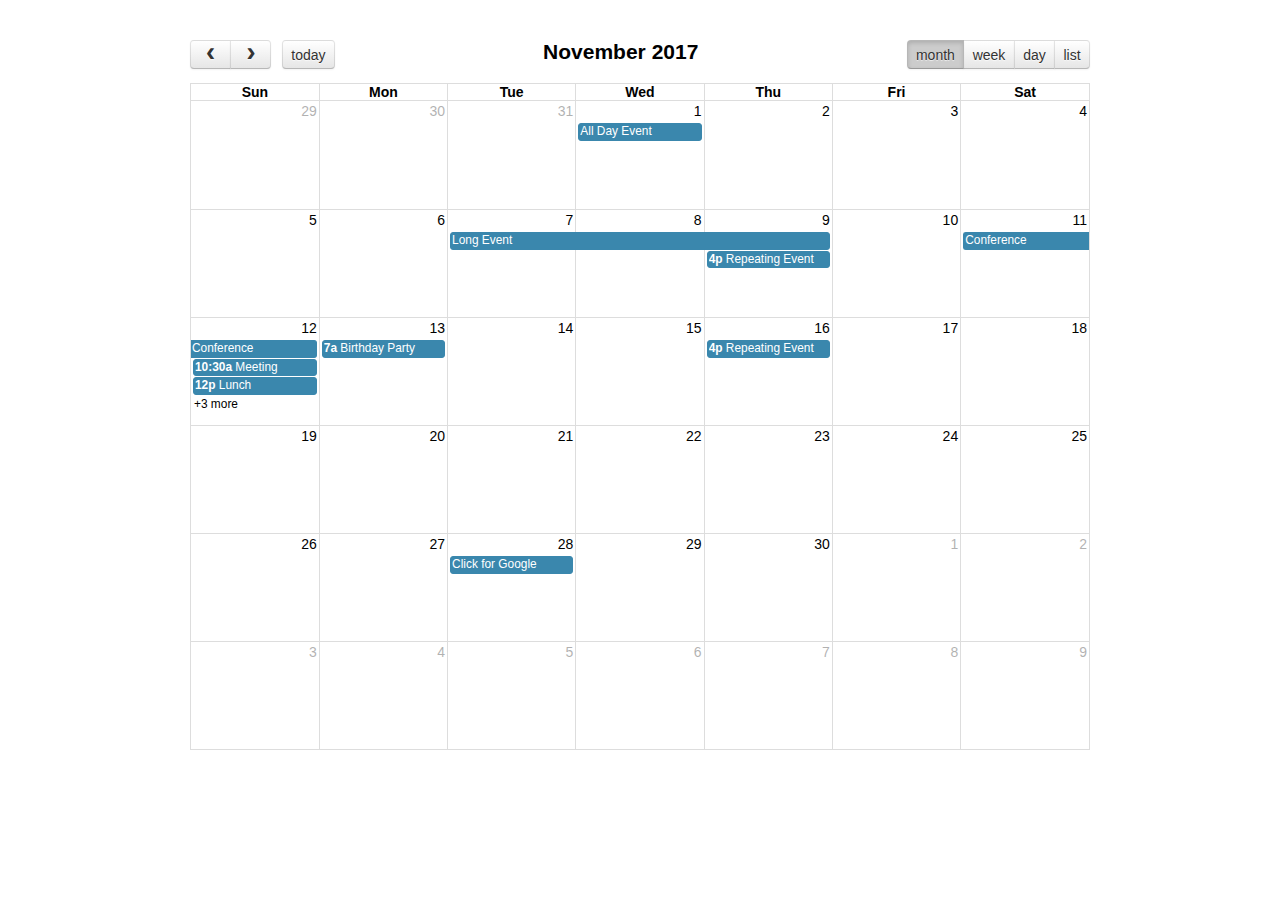
<file: calendarapp/static/fullcalendar-3.7.0/demos/agenda-views.html>
<!DOCTYPE html>
<html>
<head>
<meta charset='utf-8' />
<link href='../fullcalendar.min.css' rel='stylesheet' />
<link href='../fullcalendar.print.min.css' rel='stylesheet' media='print' />
<script src='../lib/moment.min.js'></script>
<script src='../lib/jquery.min.js'></script>
<script src='../fullcalendar.min.js'></script>
<script>

	$(document).ready(function() {
		
		$('#calendar').fullCalendar({
			header: {
				left: 'prev,next today',
				center: 'title',
				right: 'month,agendaWeek,agendaDay,listWeek'
			},
			defaultDate: '2017-11-12',
			navLinks: true, // can click day/week names to navigate views
			editable: true,
			eventLimit: true, // allow "more" link when too many events
			events: [
				{
					title: 'All Day Event',
					start: '2017-11-01',
				},
				{
					title: 'Long Event',
					start: '2017-11-07',
					end: '2017-11-10'
				},
				{
					id: 999,
					title: 'Repeating Event',
					start: '2017-11-09T16:00:00'
				},
				{
					id: 999,
					title: 'Repeating Event',
					start: '2017-11-16T16:00:00'
				},
				{
					title: 'Conference',
					start: '2017-11-11',
					end: '2017-11-13'
				},
				{
					title: 'Meeting',
					start: '2017-11-12T10:30:00',
					end: '2017-11-12T12:30:00'
				},
				{
					title: 'Lunch',
					start: '2017-11-12T12:00:00'
				},
				{
					title: 'Meeting',
					start: '2017-11-12T14:30:00'
				},
				{
					title: 'Happy Hour',
					start: '2017-11-12T17:30:00'
				},
				{
					title: 'Dinner',
					start: '2017-11-12T20:00:00'
				},
				{
					title: 'Birthday Party',
					start: '2017-11-13T07:00:00'
				},
				{
					title: 'Click for Google',
					url: 'http://google.com/',
					start: '2017-11-28'
				}
			]
		});
		
	});

</script>
<style>

	body {
		margin: 40px 10px;
		padding: 0;
		font-family: "Lucida Grande",Helvetica,Arial,Verdana,sans-serif;
		font-size: 14px;
	}

	#calendar {
		max-width: 900px;
		margin: 0 auto;
	}

</style>
</head>
<body>

	<div id='calendar'></div>

</body>
</html>
</file>
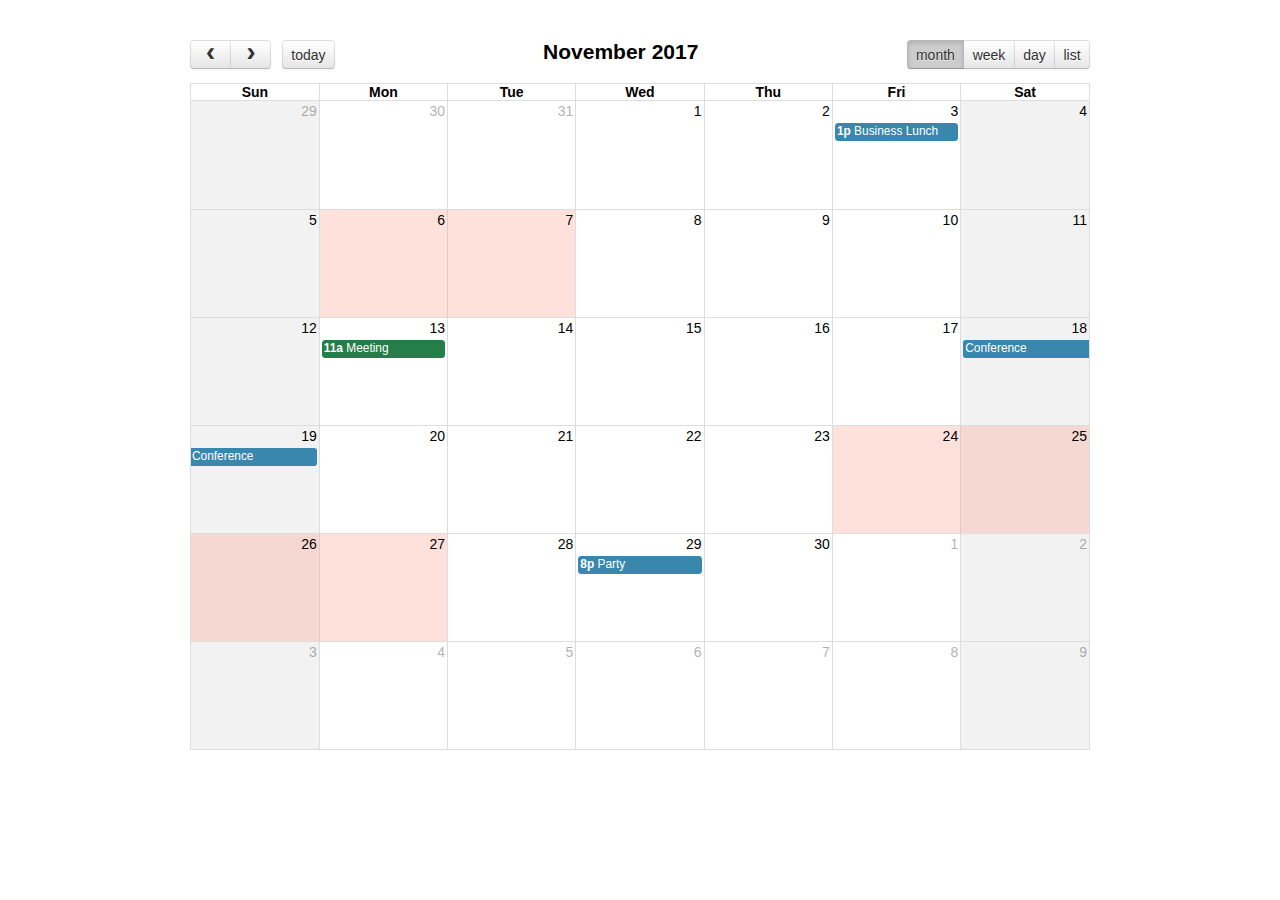
<file: calendarapp/static/fullcalendar-3.7.0/demos/background-events.html>
<!DOCTYPE html>
<html>
<head>
<meta charset='utf-8' />
<link href='../fullcalendar.min.css' rel='stylesheet' />
<link href='../fullcalendar.print.min.css' rel='stylesheet' media='print' />
<script src='../lib/moment.min.js'></script>
<script src='../lib/jquery.min.js'></script>
<script src='../fullcalendar.min.js'></script>
<script>

	$(document).ready(function() {

		$('#calendar').fullCalendar({
			header: {
				left: 'prev,next today',
				center: 'title',
				right: 'month,agendaWeek,agendaDay,listMonth'
			},
			defaultDate: '2017-11-12',
			navLinks: true, // can click day/week names to navigate views
			businessHours: true, // display business hours
			editable: true,
			events: [
				{
					title: 'Business Lunch',
					start: '2017-11-03T13:00:00',
					constraint: 'businessHours'
				},
				{
					title: 'Meeting',
					start: '2017-11-13T11:00:00',
					constraint: 'availableForMeeting', // defined below
					color: '#257e4a'
				},
				{
					title: 'Conference',
					start: '2017-11-18',
					end: '2017-11-20'
				},
				{
					title: 'Party',
					start: '2017-11-29T20:00:00'
				},

				// areas where "Meeting" must be dropped
				{
					id: 'availableForMeeting',
					start: '2017-11-11T10:00:00',
					end: '2017-11-11T16:00:00',
					rendering: 'background'
				},
				{
					id: 'availableForMeeting',
					start: '2017-11-13T10:00:00',
					end: '2017-11-13T16:00:00',
					rendering: 'background'
				},

				// red areas where no events can be dropped
				{
					start: '2017-11-24',
					end: '2017-11-28',
					overlap: false,
					rendering: 'background',
					color: '#ff9f89'
				},
				{
					start: '2017-11-06',
					end: '2017-11-08',
					overlap: false,
					rendering: 'background',
					color: '#ff9f89'
				}
			]
		});
		
	});

</script>
<style>

	body {
		margin: 40px 10px;
		padding: 0;
		font-family: "Lucida Grande",Helvetica,Arial,Verdana,sans-serif;
		font-size: 14px;
	}

	#calendar {
		max-width: 900px;
		margin: 0 auto;
	}

</style>
</head>
<body>

	<div id='calendar'></div>

</body>
</html>
</file>
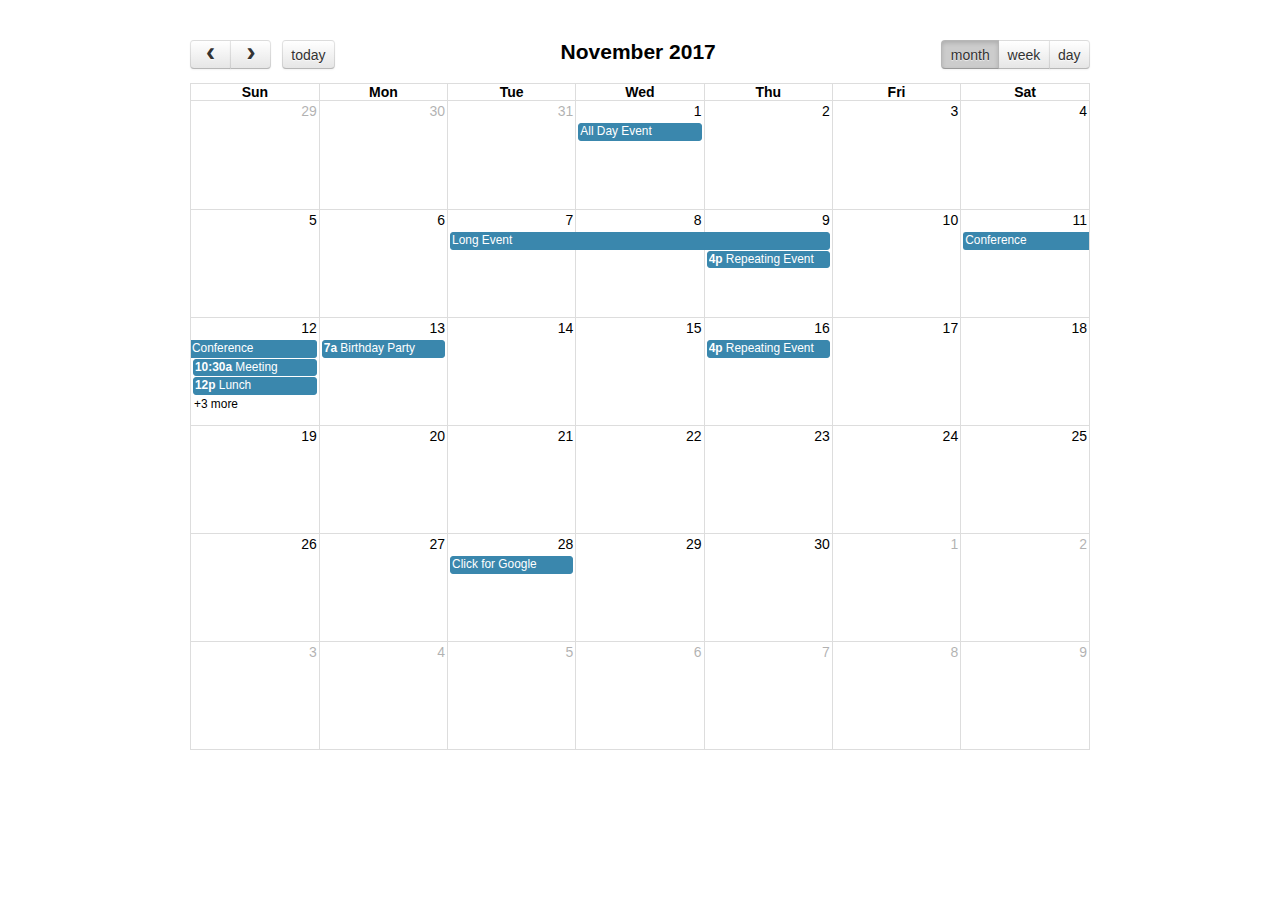
<file: calendarapp/static/fullcalendar-3.7.0/demos/basic-views.html>
<!DOCTYPE html>
<html>
<head>
<meta charset='utf-8' />
<link href='../fullcalendar.min.css' rel='stylesheet' />
<link href='../fullcalendar.print.min.css' rel='stylesheet' media='print' />
<script src='../lib/moment.min.js'></script>
<script src='../lib/jquery.min.js'></script>
<script src='../fullcalendar.min.js'></script>
<script>

	$(document).ready(function() {
		
		$('#calendar').fullCalendar({
			header: {
				left: 'prev,next today',
				center: 'title',
				right: 'month,basicWeek,basicDay'
			},
			defaultDate: '2017-11-12',
			navLinks: true, // can click day/week names to navigate views
			editable: true,
			eventLimit: true, // allow "more" link when too many events
			events: [
				{
					title: 'All Day Event',
					start: '2017-11-01'
				},
				{
					title: 'Long Event',
					start: '2017-11-07',
					end: '2017-11-10'
				},
				{
					id: 999,
					title: 'Repeating Event',
					start: '2017-11-09T16:00:00'
				},
				{
					id: 999,
					title: 'Repeating Event',
					start: '2017-11-16T16:00:00'
				},
				{
					title: 'Conference',
					start: '2017-11-11',
					end: '2017-11-13'
				},
				{
					title: 'Meeting',
					start: '2017-11-12T10:30:00',
					end: '2017-11-12T12:30:00'
				},
				{
					title: 'Lunch',
					start: '2017-11-12T12:00:00'
				},
				{
					title: 'Meeting',
					start: '2017-11-12T14:30:00'
				},
				{
					title: 'Happy Hour',
					start: '2017-11-12T17:30:00'
				},
				{
					title: 'Dinner',
					start: '2017-11-12T20:00:00'
				},
				{
					title: 'Birthday Party',
					start: '2017-11-13T07:00:00'
				},
				{
					title: 'Click for Google',
					url: 'http://google.com/',
					start: '2017-11-28'
				}
			]
		});
		
	});

</script>
<style>

	body {
		margin: 40px 10px;
		padding: 0;
		font-family: "Lucida Grande",Helvetica,Arial,Verdana,sans-serif;
		font-size: 14px;
	}

	#calendar {
		max-width: 900px;
		margin: 0 auto;
	}

</style>
</head>
<body>

	<div id='calendar'></div>

</body>
</html>
</file>
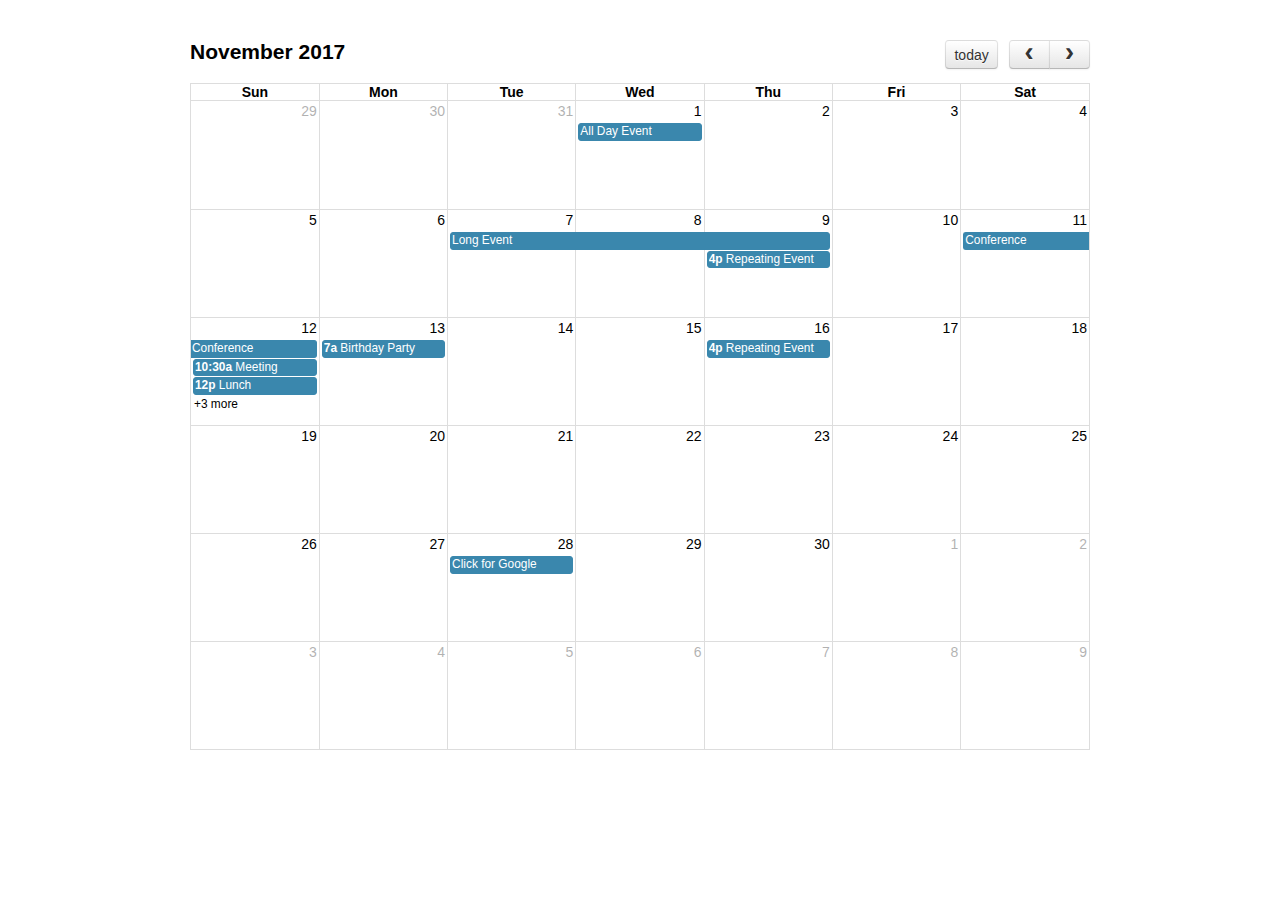
<file: calendarapp/static/fullcalendar-3.7.0/demos/default.html>
<!DOCTYPE html>
<html>
<head>
<meta charset='utf-8' />
<link href='../fullcalendar.min.css' rel='stylesheet' />
<link href='../fullcalendar.print.min.css' rel='stylesheet' media='print' />
<script src='../lib/moment.min.js'></script>
<script src='../lib/jquery.min.js'></script>
<script src='../fullcalendar.min.js'></script>
<script>

	$(document).ready(function() {

		$('#calendar').fullCalendar({
			defaultDate: '2017-11-12',
			editable: true,
			eventLimit: true, // allow "more" link when too many events
			events: [
				{
					title: 'All Day Event',
					start: '2017-11-01'
				},
				{
					title: 'Long Event',
					start: '2017-11-07',
					end: '2017-11-10'
				},
				{
					id: 999,
					title: 'Repeating Event',
					start: '2017-11-09T16:00:00'
				},
				{
					id: 999,
					title: 'Repeating Event',
					start: '2017-11-16T16:00:00'
				},
				{
					title: 'Conference',
					start: '2017-11-11',
					end: '2017-11-13'
				},
				{
					title: 'Meeting',
					start: '2017-11-12T10:30:00',
					end: '2017-11-12T12:30:00'
				},
				{
					title: 'Lunch',
					start: '2017-11-12T12:00:00'
				},
				{
					title: 'Meeting',
					start: '2017-11-12T14:30:00'
				},
				{
					title: 'Happy Hour',
					start: '2017-11-12T17:30:00'
				},
				{
					title: 'Dinner',
					start: '2017-11-12T20:00:00'
				},
				{
					title: 'Birthday Party',
					start: '2017-11-13T07:00:00'
				},
				{
					title: 'Click for Google',
					url: 'http://google.com/',
					start: '2017-11-28'
				}
			]
		});
		
	});

</script>
<style>

	body {
		margin: 40px 10px;
		padding: 0;
		font-family: "Lucida Grande",Helvetica,Arial,Verdana,sans-serif;
		font-size: 14px;
	}

	#calendar {
		max-width: 900px;
		margin: 0 auto;
	}

</style>
</head>
<body>

	<div id='calendar'></div>

</body>
</html>
</file>
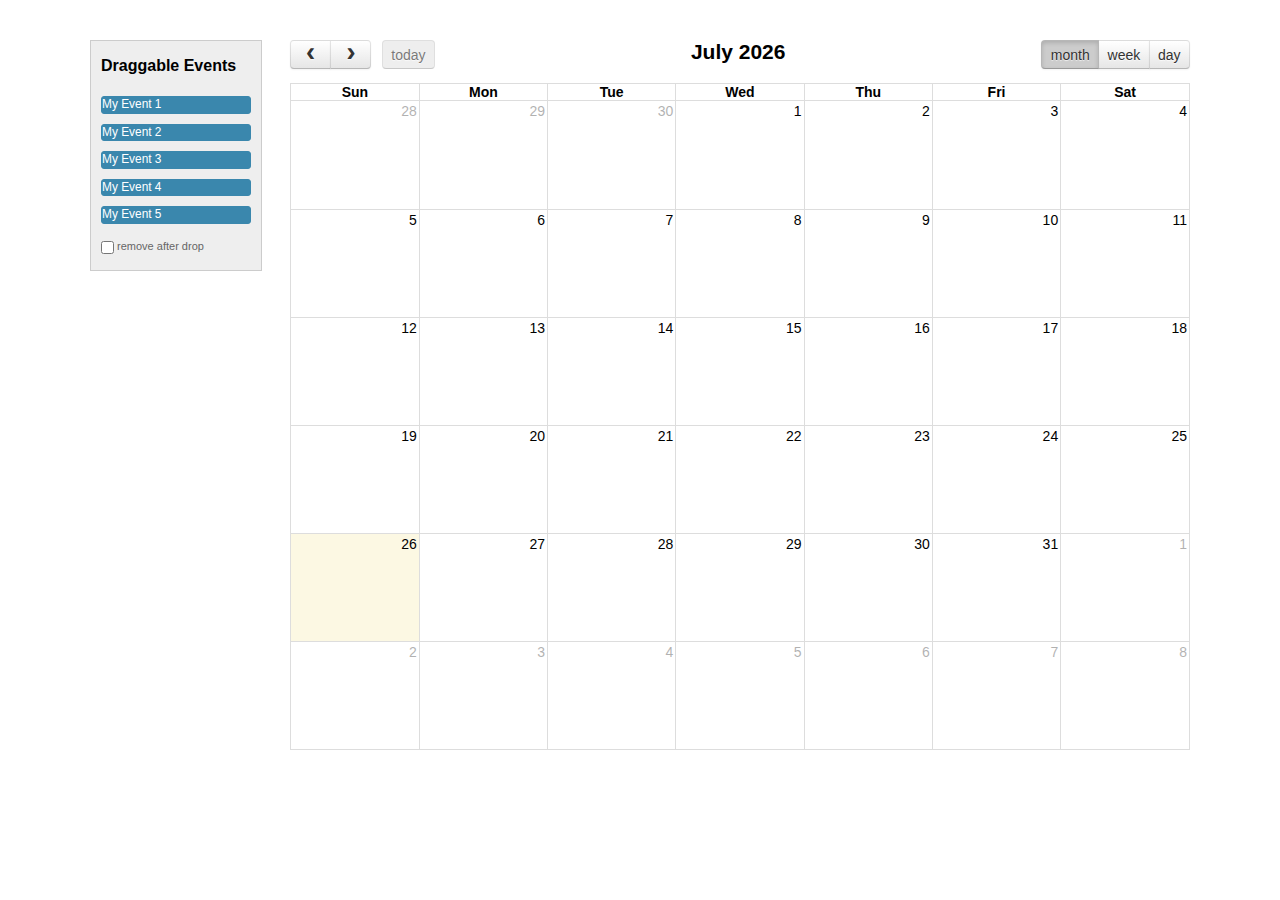
<file: calendarapp/static/fullcalendar-3.7.0/demos/external-dragging.html>
<!DOCTYPE html>
<html>
<head>
<meta charset='utf-8' />
<link href='../fullcalendar.min.css' rel='stylesheet' />
<link href='../fullcalendar.print.min.css' rel='stylesheet' media='print' />
<script src='../lib/moment.min.js'></script>
<script src='../lib/jquery.min.js'></script>
<script src='../lib/jquery-ui.min.js'></script>
<script src='../fullcalendar.min.js'></script>
<script>

	$(document).ready(function() {


		/* initialize the external events
		-----------------------------------------------------------------*/

		$('#external-events .fc-event').each(function() {

			// store data so the calendar knows to render an event upon drop
			$(this).data('event', {
				title: $.trim($(this).text()), // use the element's text as the event title
				stick: true // maintain when user navigates (see docs on the renderEvent method)
			});

			// make the event draggable using jQuery UI
			$(this).draggable({
				zIndex: 999,
				revert: true,      // will cause the event to go back to its
				revertDuration: 0  //  original position after the drag
			});

		});


		/* initialize the calendar
		-----------------------------------------------------------------*/

		$('#calendar').fullCalendar({
			header: {
				left: 'prev,next today',
				center: 'title',
				right: 'month,agendaWeek,agendaDay'
			},
			editable: true,
			droppable: true, // this allows things to be dropped onto the calendar
			drop: function() {
				// is the "remove after drop" checkbox checked?
				if ($('#drop-remove').is(':checked')) {
					// if so, remove the element from the "Draggable Events" list
					$(this).remove();
				}
			}
		});


	});

</script>
<style>

	body {
		margin-top: 40px;
		text-align: center;
		font-size: 14px;
		font-family: "Lucida Grande",Helvetica,Arial,Verdana,sans-serif;
	}
		
	#wrap {
		width: 1100px;
		margin: 0 auto;
	}
		
	#external-events {
		float: left;
		width: 150px;
		padding: 0 10px;
		border: 1px solid #ccc;
		background: #eee;
		text-align: left;
	}
		
	#external-events h4 {
		font-size: 16px;
		margin-top: 0;
		padding-top: 1em;
	}
		
	#external-events .fc-event {
		margin: 10px 0;
		cursor: pointer;
	}
		
	#external-events p {
		margin: 1.5em 0;
		font-size: 11px;
		color: #666;
	}
		
	#external-events p input {
		margin: 0;
		vertical-align: middle;
	}

	#calendar {
		float: right;
		width: 900px;
	}

</style>
</head>
<body>
	<div id='wrap'>

		<div id='external-events'>
			<h4>Draggable Events</h4>
			<div class='fc-event'>My Event 1</div>
			<div class='fc-event'>My Event 2</div>
			<div class='fc-event'>My Event 3</div>
			<div class='fc-event'>My Event 4</div>
			<div class='fc-event'>My Event 5</div>
			<p>
				<input type='checkbox' id='drop-remove' />
				<label for='drop-remove'>remove after drop</label>
			</p>
		</div>

		<div id='calendar'></div>

		<div style='clear:both'></div>

	</div>
</body>
</html>
</file>
